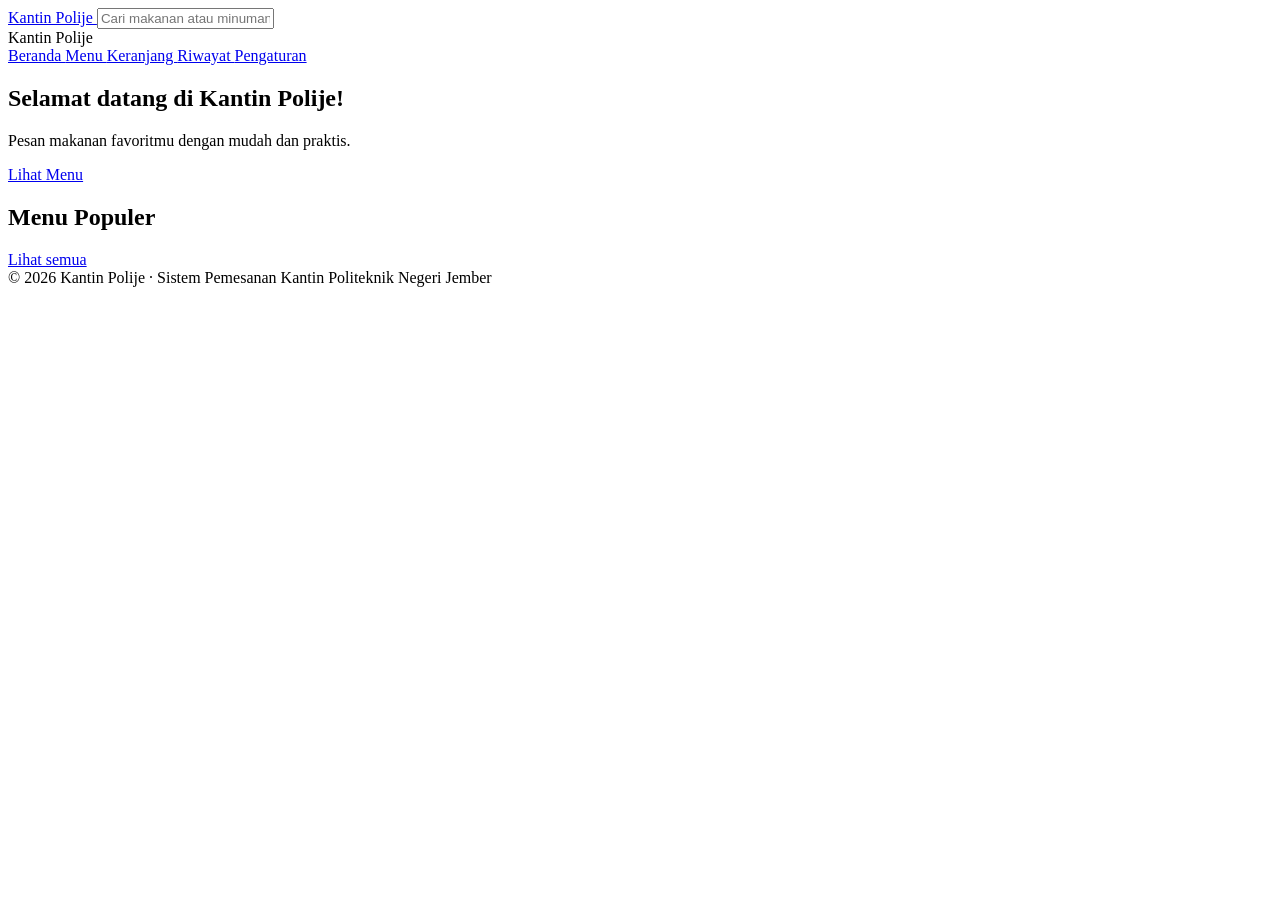
<file: index.html>
<!DOCTYPE html>
<html lang="id">
<head>
    <meta charset="utf-8">
    <meta name="viewport" content="width=device-width, initial-scale=1">
    <title>Beranda | Kantin Polije</title>

    <!-- <link rel="stylesheet" href="https://cdnjs.cloudflare.com/ajax/libs/font-awesome/6.5.2/css/all.min.css"> -->
    <!-- <link rel="stylesheet" href="style.css"> -->
</head>
<body>
    <header class="topbar">
        <a class="brand" href="index.html">
            <i class="fa-solid fa-circle-dot brand-mark"></i>
            Kantin Polije
        </a>
        <input class="search" placeholder="Cari makanan atau minuman..." onkeydown="if(event.key==='Enter')location.href='menu.html'">
        <div class="top-actions">
            <a href="keranjang.html" title="Keranjang">
                <i class="fa-solid fa-cart-shopping"></i>
                <span id="cart-count"></span>
            </a>
        </div>
    </header>

    <div class="layout">
        <aside class="sidebar">
            <div class="side-brand">Kantin Polije</div>

            <nav class="nav">
                <a class="active" href="index.html">
                    <i class="fa-solid fa-house"></i> Beranda
                </a>
                <a href="menu.html">
                    <i class="fa-solid fa-utensils"></i> Menu
                </a>
                <a href="keranjang.html">
                    <i class="fa-solid fa-cart-shopping"></i> Keranjang
                </a>
                <a href="riwayat.html">
                    <i class="fa-solid fa-clock-rotate-left"></i> Riwayat
                </a>
                <a href="pengaturan.html">
                    <i class="fa-solid fa-gear"></i> Pengaturan
                </a>
            </nav>
        </aside>

        <main class="content">
            <section class="welcome">
                <div>
                    <h2>Selamat datang di Kantin Polije!</h2>
                    <p>Pesan makanan favoritmu dengan mudah dan praktis.</p>
                </div>
                <a class="btn btn-light" href="menu.html">
                    Lihat Menu <i class="fa-solid fa-arrow-right"></i>
                </a>
            </section>

            <div class="section-head">
                <h2>Menu Populer</h2>
                <a class="muted" href="menu.html">Lihat semua</a>
            </div>

            <div class="grid" id="food-list"></div>

        </main>
    </div>

    <footer class="footer">
        &copy; 2026 Kantin Polije · Sistem Pemesanan Kantin Politeknik Negeri Jember
    </footer>
    
</body>
</html>
</file>
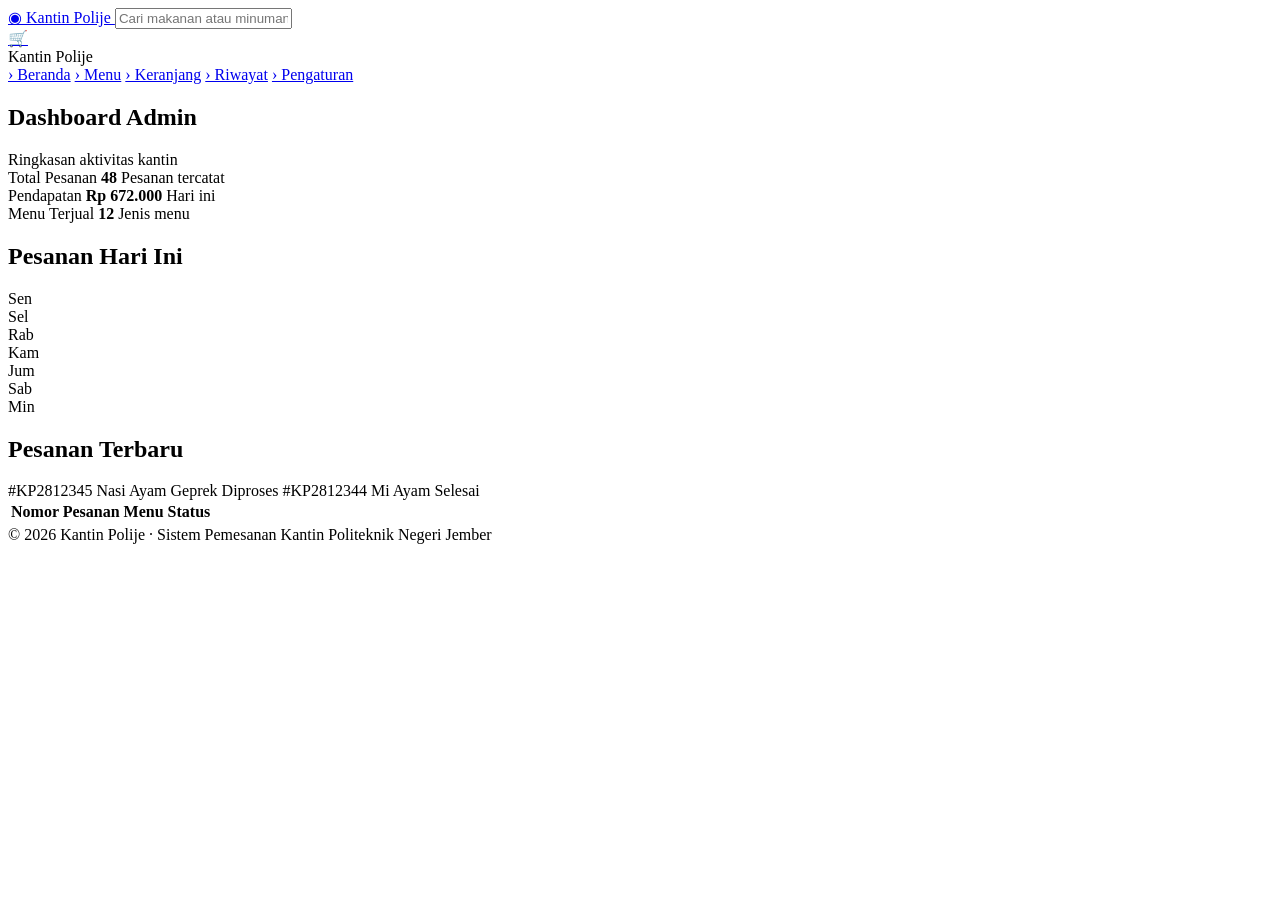
<file: admin.html>
<!DOCTYPE html>
<html lang="id">
    <head>
        <meta charset="utf-8">
        <meta name="viewport" content="width=device-width, initial-scale=1">
        <title>Dashboard Admin | Kantin Polije</title>
        <!-- <link rel="stylesheet" href="style.css"> -->
    </head>
    <body>
        <header class="topbar">
            <a class="brand" href="index.html">
                <span class="brand-mark">◉</span>
                Kantin Polije
            </a>
            <input class="search" placeholder="Cari makanan atau minuman..." onkeydown="if(event.key==='Enter')location.href='menu.html'">
            <div class="top-actions">
                <a href="keranjang.html" title="Keranjang">
                    🛒
                    <span id="cart-count"></span>
                </a>
            </div>
        </header>

        <div class="layout">
            <aside class="sidebar">
                <div class="side-brand">Kantin Polije</div>
                <nav class="nav">
                    <a class="active" href="index.html">› Beranda</a>
                    <a class="" href="menu.html">› Menu</a>
                    <a class="" href="keranjang.html">› Keranjang</a>
                    <a class="" href="riwayat.html">› Riwayat</a>
                    <a class="" href="pengaturan.html">› Pengaturan</a>
                </nav>
            </aside>

            <main class="content">
                <div class="section-head">
                    <h2>Dashboard Admin</h2>
                    <span class="muted">Ringkasan aktivitas kantin</span>
                </div>

                <div class="stats">
                    <div class="stat">
                        Total Pesanan
                        <strong>48</strong>
                        <span class="small muted">Pesanan tercatat</span>
                    </div>
                    <div class="stat">
                        Pendapatan
                        <strong>Rp 672.000</strong>
                        <span class="small muted">Hari ini</span>
                    </div>
                    <div class="stat">
                        Menu Terjual
                        <strong>12</strong>
                        <span class="small muted">Jenis menu</span>
                    </div>
                </div>

                <div class="section-head">
                    <h2>Pesanan Hari Ini</h2>
                </div>

                <div class="panel">
                    <div class="chart">
                        <div class="bar" style("height:40%")><span>Sen</span></div>
                        <div class="bar" style("height:55%")><span>Sel</span></div>
                        <div class="bar" style("height:48%")><span>Rab</span></div>
                        <div class="bar" style("height:78%")><span>Kam</span></div>
                        <div class="bar" style("height:65%")><span>Jum</span></div>
                        <div class="bar" style("height:92%")><span>Sab</span></div>
                        <div class="bar" style("height:70%")><span>Min</span></div>
                    </div>
                </div>

                <div class="section-head">
                    <h2>Pesanan Terbaru</h2>
                </div>

                <div class="panel">
                    <table class="table">
                        <tr>
                            <th>Nomor Pesanan</th>
                            <th>Menu</th>
                            <th>Status</th>
                        </tr>
                        <tr>
                            #KP2812345
                            Nasi Ayam Geprek
                            Diproses
                        </tr>
                        #KP2812344
                        Mi Ayam
                        Selesai
                    </table>
                </div>
            </main>
        </div>
        <footer class="footer">
            © 2026 Kantin Polije · Sistem Pemesanan Kantin Politeknik Negeri Jember
        </footer>
    </body>
</html>
</file>
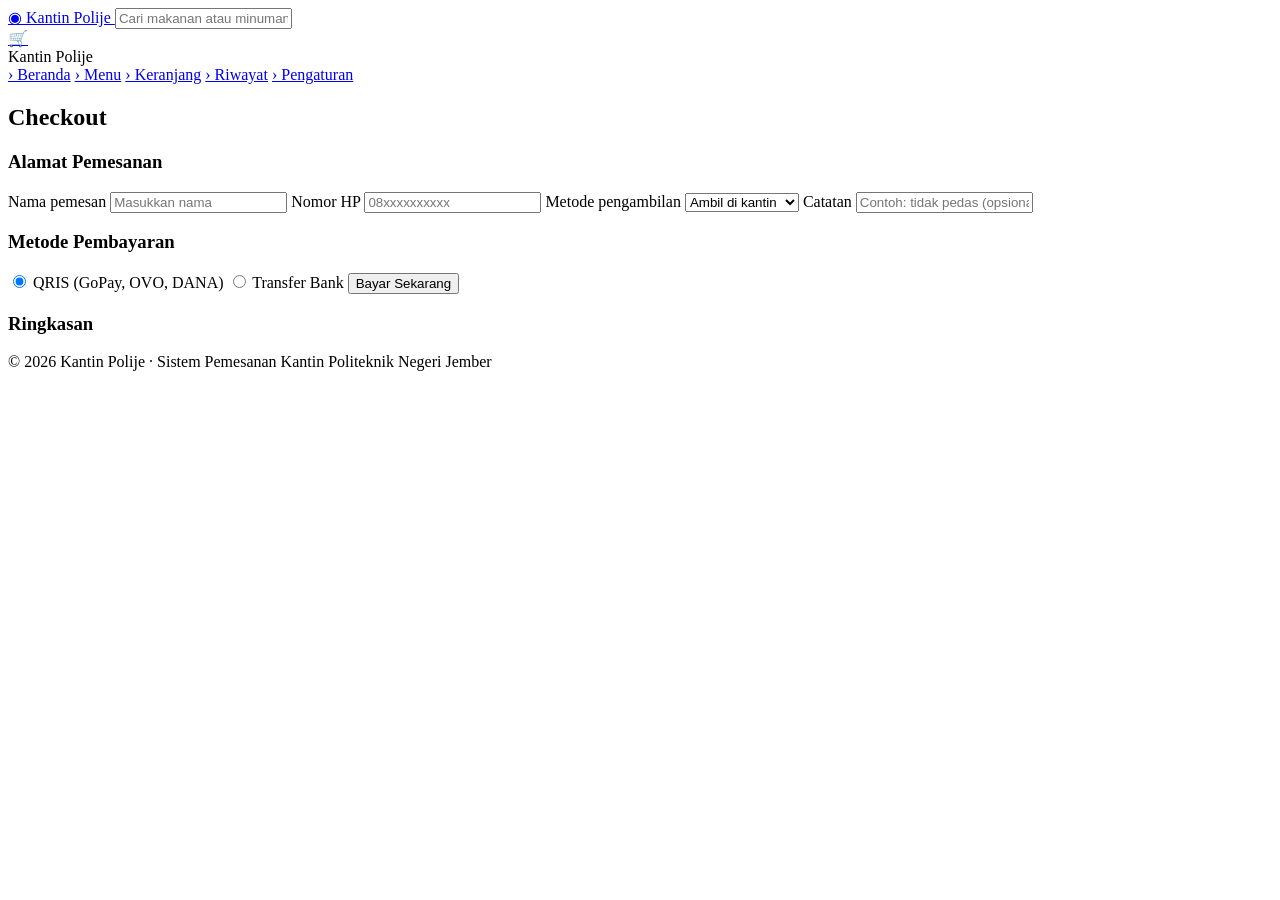
<file: checkout.html>
<!DOCTYPE html>
<html lang="id">
    <head>
        <meta charset="utf-8">
        <meta name="viewport" content="width=device-width, initial-scale=1">
        <title>Checkout | Kantin Polije</title>
        <!-- <link rel="stylesheet" href="style.css"> -->
    </head>
    <body>
        <header class="topbar">
            <a class="brand" href="index.html">
                <span class="brand-mark">◉</span>
                Kantin Polije
            </a>
            <input class="search" placeholder="Cari makanan atau minuman..." onkeydown="if(event.key==='Enter')location.href='menu.html'">
            <div class="top-actions">
                <a href="keranjang.html" title="Keranjang">
                    🛒
                    <span id="cart-count"></span>
                </a>
            </div>
        </header>

        <div class="layout">
            <aside class="sidebar">
                <div class="side-brand">Kantin Polije</div>
                <nav class="nav">
                    <a class="" href="index.html">› Beranda</a>
                    <a class="" href="menu.html">› Menu</a>
                    <a class="active" href="keranjang.html">› Keranjang</a>
                    <a class="" href="riwayat.html">› Riwayat</a>
                    <a class="" href="pengaturan.html">› Pengaturan</a>
                </nav>
            </aside>

            <main class="content">
                <div class="section-head">
                    <h2>Checkout</h2>
                </div>

                <div class="checkout-grid">
                    <form class="panel" onsubmit="placeOrder(event)">
                        <h3>Alamat Pemesanan</h3>
                        <label class="field">
                            <label>Nama pemesan</label>
                            <input required placeholder="Masukkan nama">
                        </label>
                        <label class="field">
                            <label>Nomor HP</label>
                            <input required type="tel" placeholder="08xxxxxxxxxx">
                        </label>
                        <label class="field">
                            <label>Metode pengambilan</label>
                            <select>
                                <option>Ambil di kantin</option>
                                <option>Kirim ke alamat</option>
                            </select>
                        </label>
                        <label class="field">
                            <label>Catatan</label>
                            <input placeholder="Contoh: tidak pedas (opsional)">
                        </label>

                        <h3>Metode Pembayaran</h3>
                        <label class="field">
                            <input type="radio" name="bayar" checked> QRIS (GoPay, OVO, DANA)
                        </label>
                        <label class="field">
                            <input type="radio" name="bayar"> Transfer Bank
                        </label>
                        <button type="submit">Bayar Sekarang</button>
                    </form>

                    <aside class="panel">
                        <h3>Ringkasan</h3>
                        <div id="checkout-summary" class="summary"></div>
                    </aside>
                </div>
            </main>
        </div>
        <footer class="footer">
            © 2026 Kantin Polije · Sistem Pemesanan Kantin Politeknik Negeri Jember
        </footer>
    </body>
</html>
</file>
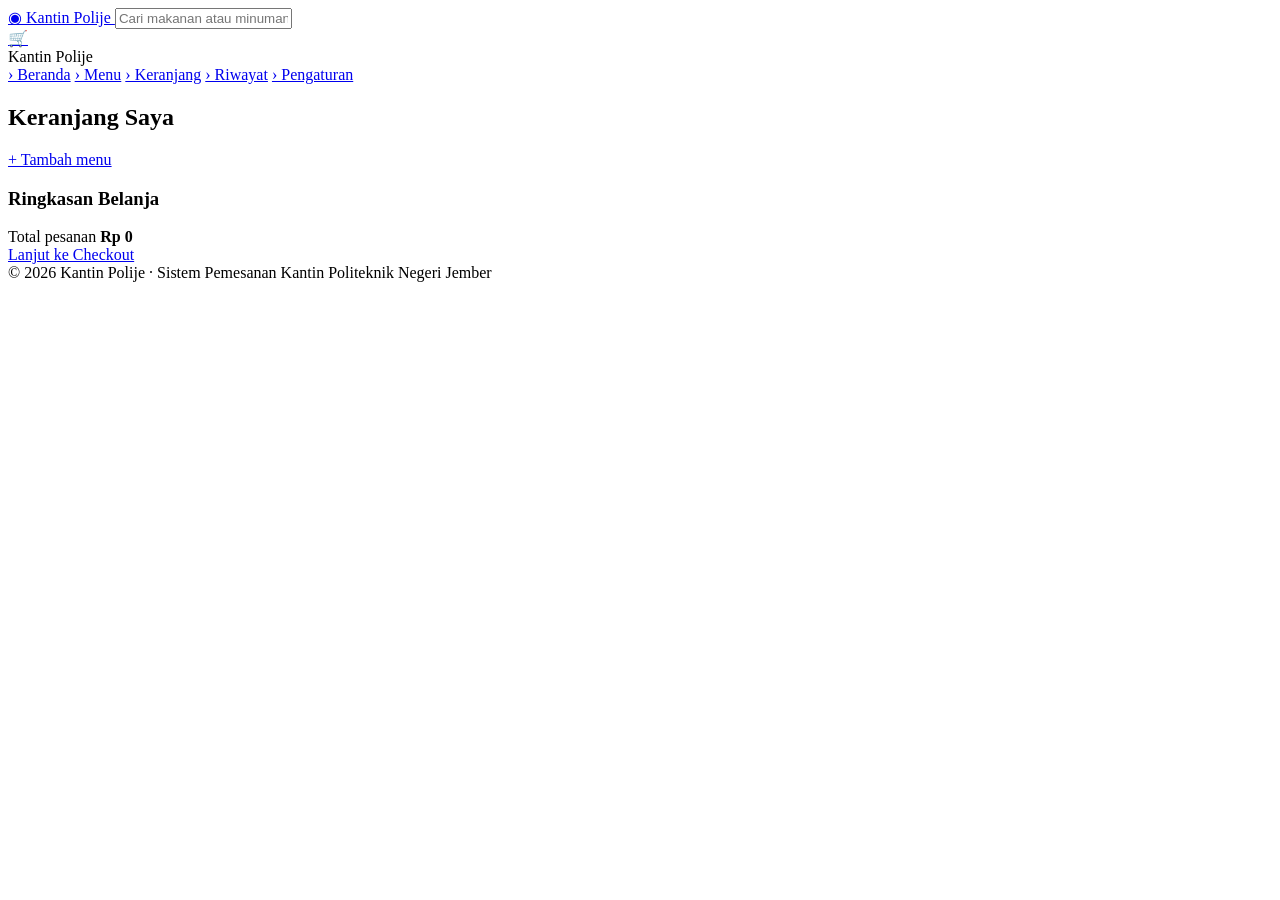
<file: keranjang.html>
<!DOCTYPE html>
<html lang="id">
    <head>
        <meta charset="utf-8">
        <meta name="viewport" content="width=device-width, initial-scale=1">
        <title>Keranjang Saya | Kantin Polije</title>
        <!-- <link rel="stylesheet" href="style.css"> -->
    </head>
    <body>
        <header class="topbar">
            <a class="brand" href="index.html">
                <span class="brand-mark">◉</span>
                Kantin Polije
            </a>
            <input class="search" placeholder="Cari makanan atau minuman..." onkeydown="if(event.key==='Enter')location.href='menu.html'">
            <div class="top-actions">
                <a href="keranjang.html" title="Keranjang">
                    🛒
                    <span id="cart-count"></span>
                </a>
            </div>
        </header>

        <div class="layout">
            <aside class="sidebar">
                <div class="side-brand">Kantin Polije</div>
                <nav class="nav">
                    <a class="" href="index.html">› Beranda</a>
                    <a class="" href="menu.html">› Menu</a>
                    <a class="active" href="keranjang.html">› Keranjang</a>
                    <a class="" href="riwayat.html">› Riwayat</a>
                    <a class="" href="pengaturan.html">› Pengaturan</a>
                </nav>
            </aside>

            <main class="content">
                <div class="section-head">
                    <h2>Keranjang Saya</h2>
                    <a href="menu.html" class="muted">+ Tambah menu</a>
                </div>

                <div class="checkout-grid">
                    <section class="panel">
                        <div id="cart-list"></div>
                    </section>

                    <aside class="panel">
                        <h3>Ringkasan Belanja</h3>
                        <div class="summary-line">
                            <span>Total pesanan</span>
                            <b id="cart-total">Rp 0</b>
                        </div>
                        <a class="btn" style="width:100%;margin-top:14px" href="checkout.html">Lanjut ke Checkout</a>
                    </aside>
                </div>
            </main>
        </div>

        <footer class="footer">
            © 2026 Kantin Polije · Sistem Pemesanan Kantin Politeknik Negeri Jember
        </footer>

    </body>
</html>
</file>
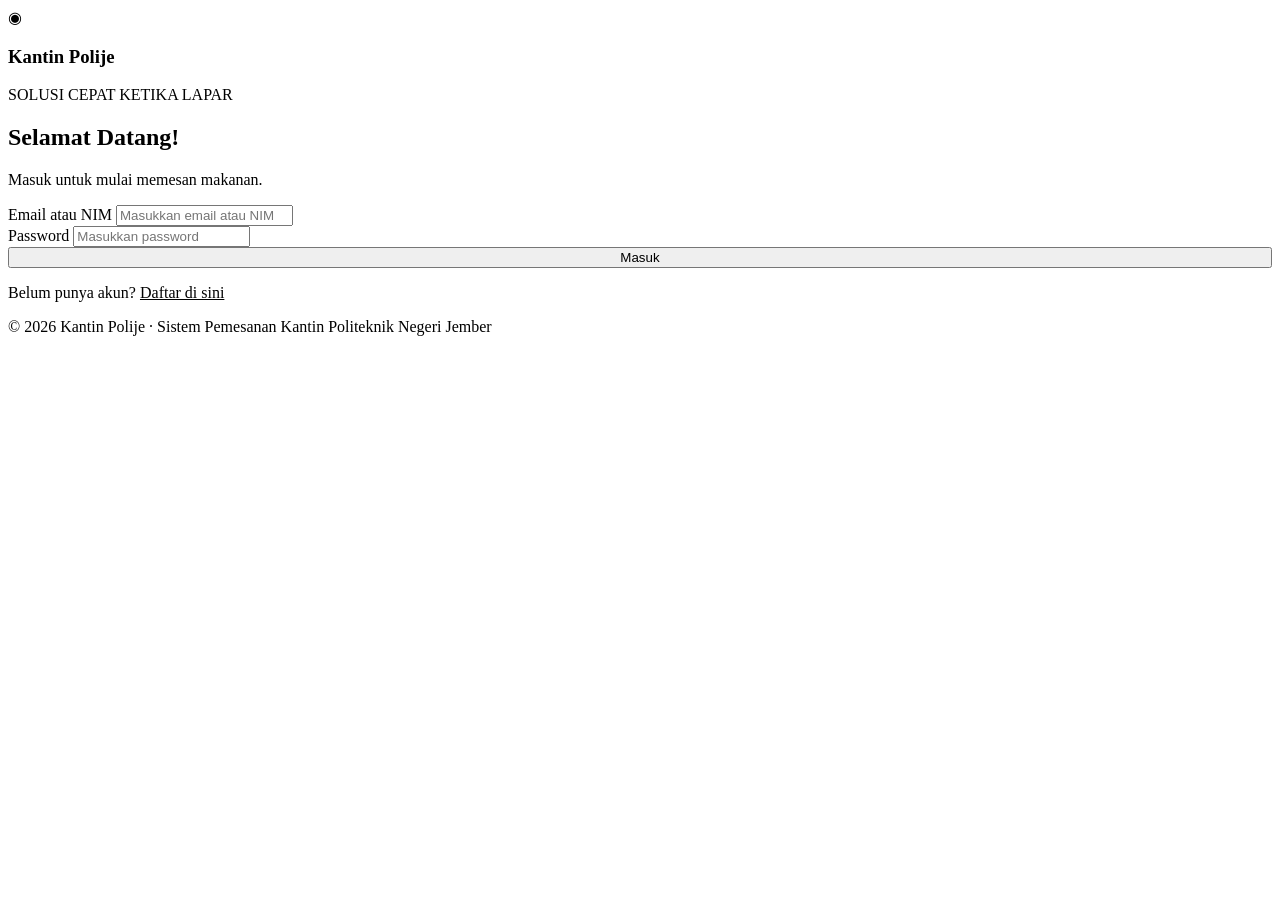
<file: login.html>
<!DOCTYPE html>
<html lang="id">
<head>
    <meta charset="utf-8">
    <meta name="viewport" content="width=device-width, initial-scale=1">
    <title>Masuk | Kantin Polije</title>
    <!-- <link rel="stylesheet" href="style.css"> -->
</head>
<body>
    <div class="login-wrap">
        <div class="login-card">
            <div class="login-brand">
                <div>
                    <div class="brand-mark">◉</div>
                    <h3>Kantin Polije</h3>
                    <p>SOLUSI CEPAT KETIKA LAPAR</p>
                </div>
            </div>
            <form class="login-form" onsubmit="event.preventDefault();location.href='index.html'">
                <h2>Selamat Datang!</h2>
                <p class="muted">Masuk untuk mulai memesan makanan.</p>
                <div class="field">
                    <label>Email atau NIM</label>
                    <input required placeholder="Masukkan email atau NIM">
                </div>
                <div class="field">
                    <label>Password</label>
                    <input required type="password" placeholder="Masukkan password">
                </div>
                <button style="width:100%">Masuk</button>
                <p class="small muted">Belum punya akun? <a href="#" style="color:var(--green)">Daftar di sini</a></p>
            </form>
        </div>
    </div>
    <footer class="footer">
        © 2026 Kantin Polije · Sistem Pemesanan Kantin Politeknik Negeri Jember
    </footer>
</body>
</html>
</file>
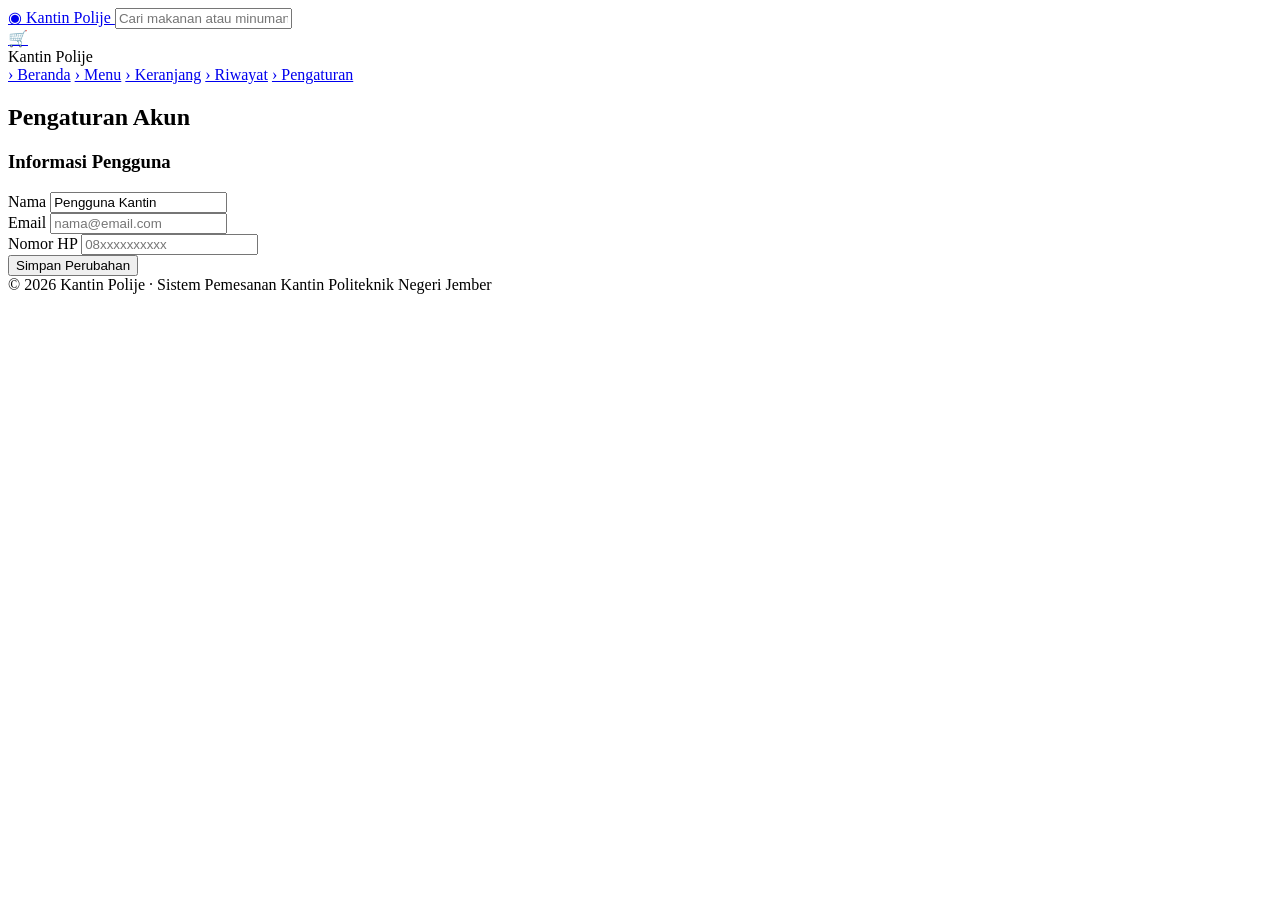
<file: pengaturan.html>
<!DOCTYPE html>
<html lang="id">
<head>
    <meta charset="utf-8">
    <meta name="viewport" content="width=device-width, initial-scale=1">
    <title>Pengaturan | Kantin Polije</title>
   <!-- <link rel="stylesheet" href="style.css"> -->
</head>
<body>
<header class="topbar">
    <a class="brand" href="index.html">
        <span class="brand-mark">◉</span>
        Kantin Polije
    </a>
    <input class="search" placeholder="Cari makanan atau minuman..." onkeydown="if(event.key==='Enter')location.href='menu.html'">
    <div class="top-actions">
        <a href="keranjang.html" title="Keranjang">
            🛒
            <span id="cart-count"></span>
        </a>
    </div>
</header>

<div class="layout">
    <aside class="sidebar">
        <div class="side-brand">Kantin Polije</div>
        <nav class="nav">
            <a class="" href="index.html">› Beranda</a>
            <a class="" href="menu.html">› Menu</a>
            <a class="" href="keranjang.html">› Keranjang</a>
            <a class="" href="riwayat.html">› Riwayat</a>
            <a class="active" href="pengaturan.html">› Pengaturan</a>
        </nav>
    </aside>

    <main class="content">
        <div class="section-head">
            <h2>Pengaturan Akun</h2>
        </div>
        <div class="panel" style="max-width:650px">
            <h3>Informasi Pengguna</h3>
            <div class="field">
                <label>Nama</label>
                <input value="Pengguna Kantin">
            </div>
            <div class="field">
                <label>Email</label>
                <input type="email" placeholder="nama@email.com">
            </div>
            <div class="field">
                <label>Nomor HP</label>
                <input placeholder="08xxxxxxxxxx">
            </div>
            <button onclick="alert('Contoh tampilan front-end: perubahan belum disimpan ke server.')">Simpan Perubahan</button>
        </div>
    </main>
</div>

<footer class="footer">
    © 2026 Kantin Polije · Sistem Pemesanan Kantin Politeknik Negeri Jember
</footer>

</body>
</html>
</file>
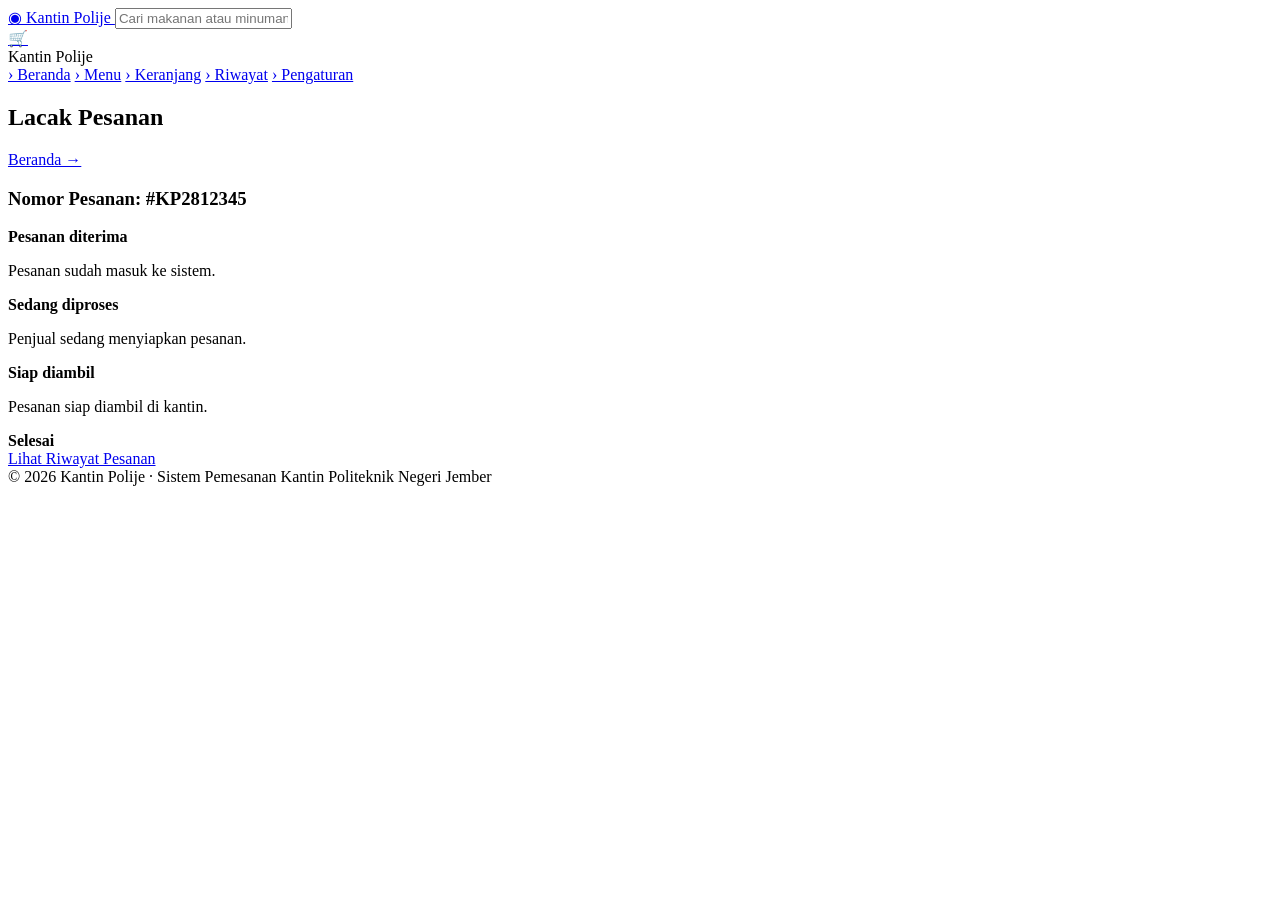
<file: pesanan.html>
<!DOCTYPE html>
<html lang="id">
<head>
    <meta charset="utf-8">
    <meta name="viewport" content="width=device-width, initial-scale=1">
    <title>Status Pesanan | Kantin Polije</title>
    <!-- <link rel="stylesheet" href="style.css"> -->
</head>
<body>
<header class="topbar">
    <a class="brand" href="index.html">
        <span class="brand-mark">◉</span>
        Kantin Polije
    </a>
    <input class="search" placeholder="Cari makanan atau minuman..." onkeydown="if(event.key==='Enter')location.href='menu.html'">
    <div class="top-actions">
        <a href="keranjang.html" title="Keranjang">
            🛒
            <span id="cart-count"></span>
        </a>
    </div>
</header>

<div class="layout">
    <aside class="sidebar">
        <div class="side-brand">Kantin Polije</div>
        <nav class="nav">
            <a class="" href="index.html">› Beranda</a>
            <a class="" href="menu.html">› Menu</a>
            <a class="active" href="keranjang.html">› Keranjang</a>
            <a class="" href="riwayat.html">› Riwayat</a>
            <a class="" href="pengaturan.html">› Pengaturan</a>
        </nav>
    </aside>

    <main class="content">
        <div class="section-head">
            <h2>Lacak Pesanan</h2>
            <a href="index.html" class="muted">Beranda →</a>
        </div>
        <div class="panel">
            <h3>Nomor Pesanan: <span id="order-no">#KP2812345</span></h3>
            <p class="muted" id="order-date"></p>
            <div class="timeline">
                <div class="step">
                    <b>Pesanan diterima</b>
                    <p class="muted small">Pesanan sudah masuk ke sistem.</p>
                </div>
                <div class="step">
                    <b>Sedang diproses</b>
                    <p class="muted small">Penjual sedang menyiapkan pesanan.</p>
                </div>
                <div class="step">
                    <b>Siap diambil</b>
                    <p class="muted small">Pesanan siap diambil di kantin.</p>
                </div>
                <div class="step">
                    <b>Selesai</b>
                </div>
            </div>
            <a class="btn" href="riwayat.html">Lihat Riwayat Pesanan</a>
        </div>
    </main>
</div>

<footer class="footer">
    © 2026 Kantin Polije · Sistem Pemesanan Kantin Politeknik Negeri Jember
</footer>

</body>
</html>
</file>
<file: style.css>
/* Variabel warna */
:root {
  --green: #173f39;
  --green2: #20564d;
  --mint: #e6f3ef;
  --line: #dce7e3;
  --text: #20332f;
  --muted: #71817c;
  --white: #fff;
  --bg: #f6f9f8;
  --orange: #f3a43b;
}

/* Reset & dasar */
* {
  box-sizing: border-box;
}

body {
  margin: 0;
  font-family: Inter, Arial, sans-serif;
  background: var(--bg);
  color: var(--text);
  font-size: 14px;
}

a {
  text-decoration: none;
  color: inherit;
}

button,
input {
  font: inherit;
}

/* Tombol */
button,
.btn {
  border: 0;
  border-radius: 9px;
  padding: 11px 16px;
  background: var(--green);
  color: #fff;
  cursor: pointer;
  font-weight: 600;
  display: inline-block;
  text-align: center;
}

button:hover,
.btn:hover {
  background: var(--green2);
}

.btn-light {
  background: var(--mint);
  color: var(--green);
}

.btn-outline {
  background: #fff;
  color: var(--green);
  border: 1px solid var(--line);
}

/* Utilitas */
.muted {
  color: var(--muted);
}

.small {
  font-size: 12px;
}

.container {
  max-width: 1180px;
  margin: auto;
  padding: 22px;
}

/* Topbar */
.topbar {
  height: 64px;
  background: #fff;
  border-bottom: 1px solid var(--line);
  display: flex;
  align-items: center;
  justify-content: space-between;
  padding: 0 max(22px, calc((100% - 1180px) / 2));
  gap: 20px;
  position: sticky;
  top: 0;
  z-index: 5;
}

.brand {
  display: flex;
  align-items: center;
  gap: 9px;
  font-weight: 800;
  color: var(--green);
}

.brand-mark {
  width: 32px;
  height: 32px;
  border-radius: 50%;
  background: var(--green);
  color: #fff;
  display: grid;
  place-items: center;
}

.search {
  width: min(360px, 40vw);
  background: #f4f8f6;
  border: 1px solid #e5eeea;
  border-radius: 8px;
  padding: 10px 13px;
  outline: none;
}

.top-actions {
  display: flex;
  align-items: center;
  gap: 14px;
}

/* Layout & sidebar */
.layout {
  display: grid;
  grid-template-columns: 190px 1fr;
  gap: 22px;
  max-width: 1180px;
  margin: 22px auto;
  padding: 0 22px;
  min-height: calc(100vh - 160px);
}

.sidebar {
  background: var(--green);
  border-radius: 12px;
  padding: 18px 12px;
  color: #dce9e5;
  height: max-content;
  position: sticky;
  top: 84px;
}

.side-brand {
  font-weight: 700;
  color: #fff;
  padding: 0 10px 18px;
}

.nav a {
  display: block;
  padding: 11px 10px;
  border-radius: 7px;
  font-size: 13px;
  margin: 3px 0;
}

.nav a:hover,
.nav a.active {
  background: #2a6258;
  color: #fff;
}

.content {
  min-width: 0;
}

/* Welcome banner & section head */
.welcome {
  background: var(--green);
  color: #fff;
  border-radius: 12px;
  padding: 22px 24px;
  display: flex;
  align-items: center;
  justify-content: space-between;
  gap: 15px;
}

.welcome h2 {
  margin: 0 0 7px;
  font-size: 20px;
}

.section-head {
  display: flex;
  justify-content: space-between;
  align-items: center;
  margin: 24px 0 13px;
}

.section-head h2 {
  font-size: 17px;
  margin: 0;
}

/* Grid, kartu makanan, panel, statistik */
.grid {
  display: grid;
  grid-template-columns: repeat(3, minmax(0, 1fr));
  gap: 16px;
}

.food-card,
.panel,
.stat {
  background: #fff;
  border: 1px solid var(--line);
  border-radius: 12px;
  overflow: hidden;
}

.food-card img {
  width: 100%;
  height: 135px;
  object-fit: cover;
  display: block;
  background: var(--mint);
}

.food-info {
  padding: 12px;
}

.food-info h3 {
  font-size: 14px;
  margin: 0 0 6px;
}

.food-info .btn {
  width: 100%;
  margin-top: 10px;
  padding: 9px;
}

.price {
  color: #16866d;
  font-weight: 700;
}

.panel {
  padding: 18px;
}

/* Tab */
.tabs {
  display: flex;
  gap: 8px;
  margin: 12px 0 18px;
  flex-wrap: wrap;
}

.tab {
  padding: 8px 13px;
  border-radius: 20px;
  background: #fff;
  border: 1px solid var(--line);
  cursor: pointer;
}

.tab.active {
  background: var(--green);
  color: #fff;
}

/* Detail menu */
.detail {
  display: grid;
  grid-template-columns: minmax(220px, 0.9fr) 1.1fr;
  gap: 24px;
}

.detail img {
  width: 100%;
  height: 270px;
  object-fit: cover;
  border-radius: 12px;
}

/* Form */
.field {
  display: block;
  margin: 12px 0;
}

.field label {
  display: block;
  font-size: 12px;
  font-weight: 700;
  margin-bottom: 6px;
}

.field input,
.field select {
  width: 100%;
  padding: 11px;
  border: 1px solid var(--line);
  border-radius: 8px;
  background: #fff;
}

.row {
  display: flex;
  gap: 12px;
  align-items: center;
}

.row > * {
  flex: 1;
}

/* Tabel */
.table {
  width: 100%;
  border-collapse: collapse;
}

.table th,
.table td {
  text-align: left;
  padding: 13px 10px;
  border-bottom: 1px solid var(--line);
}

.table th {
  font-size: 12px;
  color: var(--muted);
}

/* Keranjang & checkout */
.cart-item {
  display: flex;
  gap: 14px;
  align-items: center;
  padding: 13px 0;
  border-bottom: 1px solid var(--line);
}

.cart-item img {
  width: 76px;
  height: 65px;
  object-fit: cover;
  border-radius: 9px;
}

.summary {
  background: #f7faf9;
  border: 1px solid var(--line);
  padding: 15px;
  border-radius: 10px;
}

.summary-line {
  display: flex;
  justify-content: space-between;
  margin: 10px 0;
}

.summary-line.total {
  font-weight: 800;
  border-top: 1px solid var(--line);
  padding-top: 12px;
}

.checkout-grid {
  display: grid;
  grid-template-columns: 1.5fr 1fr;
  gap: 18px;
}

/* Login */
.login-wrap {
  min-height: 100vh;
  display: grid;
  place-items: center;
  padding: 24px;
}

.login-card {
  background: #fff;
  border: 1px solid var(--line);
  border-radius: 16px;
  padding: 28px;
  max-width: 760px;
  width: 100%;
  display: grid;
  grid-template-columns: 0.8fr 1.2fr;
  gap: 28px;
}

.login-brand {
  background: var(--green);
  border-radius: 12px;
  color: #fff;
  display: grid;
  place-items: center;
  text-align: center;
  padding: 25px;
}

.login-brand .brand-mark {
  width: 64px;
  height: 64px;
  font-size: 24px;
  background: #fff;
  color: var(--green);
}

.login-form {
  padding: 8px;
}

.login-form h2 {
  margin: 5px 0;
}

/* Timeline status pesanan */
.timeline {
  border-left: 3px solid var(--mint);
  padding-left: 20px;
  margin: 22px 0;
}

.step {
  position: relative;
  margin: 20px 0;
}

.step:before {
  content: "";
  position: absolute;
  left: -28px;
  top: 1px;
  width: 13px;
  height: 13px;
  border-radius: 50%;
  background: #16866d;
  border: 3px solid #dff1eb;
}

/* Statistik & grafik (dashboard penjual/admin) */
.stats {
  display: grid;
  grid-template-columns: repeat(3, 1fr);
  gap: 14px;
}

.stat {
  padding: 17px;
}

.stat strong {
  display: block;
  font-size: 23px;
  margin-top: 8px;
}

.chart {
  height: 190px;
  display: flex;
  align-items: end;
  gap: 14px;
  padding: 20px 10px 0;
  border-bottom: 1px solid var(--line);
}

.bar {
  flex: 1;
  background: #b8ddd1;
  border-radius: 6px 6px 0 0;
  position: relative;
}

.bar span {
  position: absolute;
  top: -22px;
  left: 0;
  right: 0;
  text-align: center;
  font-size: 11px;
}

/* ==========================================================================
   Footer & state kosong
   ========================================================================== */
.footer {
  background: #fff;
  border-top: 1px solid var(--line);
  padding: 20px;
  text-align: center;
  color: var(--muted);
  font-size: 12px;
  margin-top: 30px;
}

.empty {
  text-align: center;
  padding: 35px;
  color: var(--muted);
}

/* Responsif */
@media (max-width: 800px) {
  .layout {
    grid-template-columns: 1fr;
  }

  .sidebar {
    position: static;
  }

  .nav {
    display: flex;
    flex-wrap: wrap;
  }

  .side-brand {
    display: none;
  }

  .grid {
    grid-template-columns: repeat(2, minmax(0, 1fr));
  }

  .checkout-grid,
  .detail {
    grid-template-columns: 1fr;
  }

  .topbar {
    padding: 0 14px;
  }

  .search {
    width: 35vw;
  }
}

@media (max-width: 520px) {
  .grid,
  .stats {
    grid-template-columns: 1fr;
  }

  .login-card {
    grid-template-columns: 1fr;
  }

  .login-brand {
    min-height: 150px;
  }

  .topbar {
    gap: 8px;
  }

  .search {
    display: none;
  }

  .container {
    padding: 15px;
  }

  .layout {
    padding: 0 14px;
  }

  .welcome {
    align-items: flex-start;
    flex-direction: column;
  }
}
</file>
